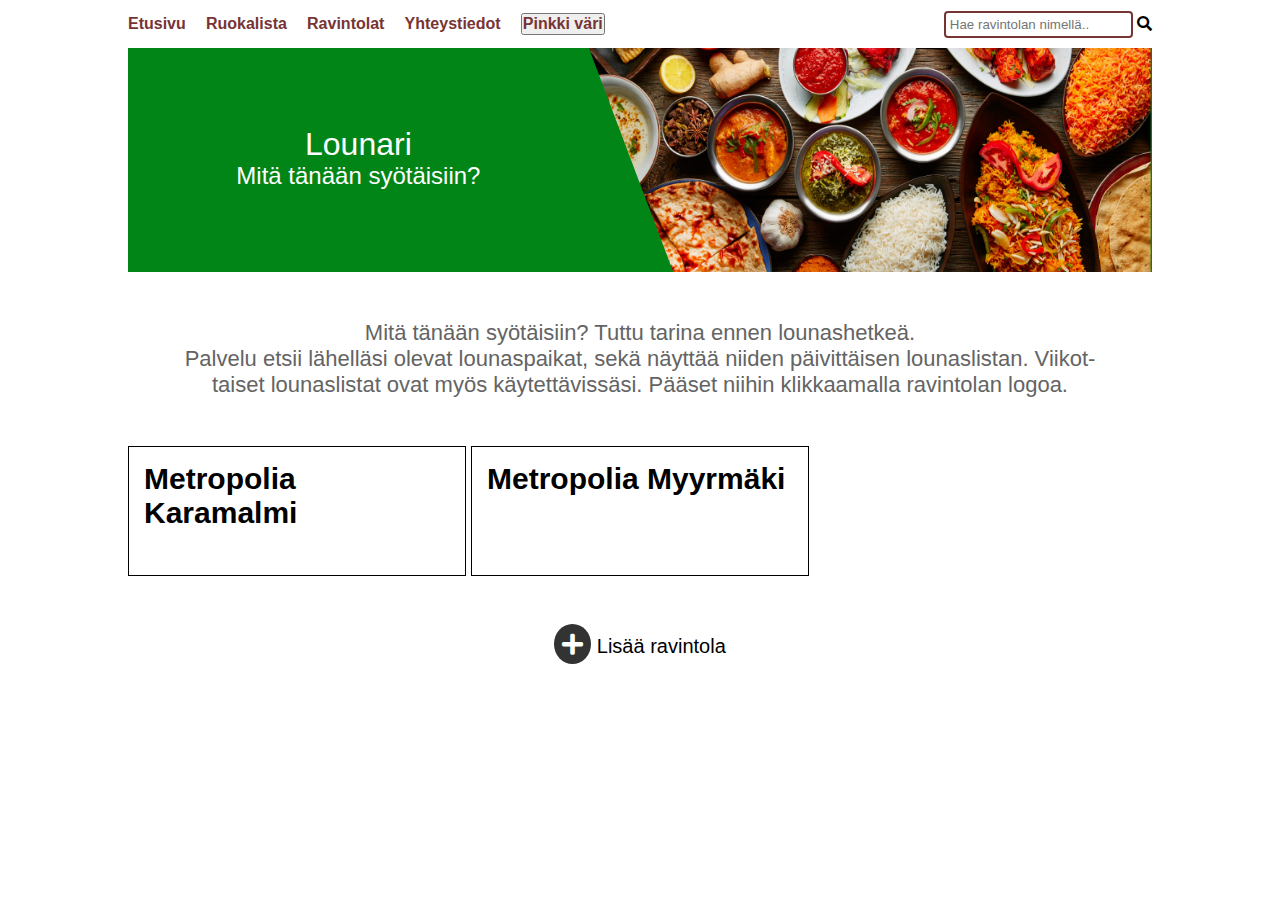
<file: src/lounari.html>
<!DOCTYPE html>
<html lang="fi">
<head>
    <meta charset="utf-8"/>
    <meta name="viewport" content="width=device-width, initial-scale=1.0"/>
    <title>Title</title>

    <link rel="stylesheet" href="main.css" type="text/css"/>
    <script src="https://cdnjs.cloudflare.com/ajax/libs/gsap/3.11.4/gsap.min.js"></script>
    <link rel="stylesheet" href="https://use.fontawesome.com/releases/v5.15.1/css/all.css"/>
    <script src="custom.js"></script>
    <script src="index.js"></script>
    <script src="karamalmi.js"></script>
  <script src="color.js"></script>
</head>
<body>

<nav>
    <ul>
        <li><a class="link nav-link" href="#">Etusivu</a></li>
        <li><a class="link nav-link" href="#">Ruokalista</a></li>
        <li><a class="link nav-link" href="#">Ravintolat</a></li>
        <li><a class="link nav-link" href="#">Yhteystiedot</a></li>
        <li class="float-right">
            <label>
                <input type="text" placeholder="Hae ravintolan nimellä.." data-np-intersection-state="visible"
                       class="input search-input" id="test"/>
            </label>
            <i class="fas fa-search"></i>
          <ul class="search-suggestions"></ul>
        </li>
      <li><button class="link nav-link button-pink" onclick="changeBackgroundColor()">Pinkki väri</button></li>

    </ul>
</nav>

<header>
    <div class="header-text">
        <div class="header-title">
            Lounari
        </div>

        <div class="header-slogan">
            Mitä tänään syötäisiin?
        </div>
    </div>

    <div class="header-image">
        <img src="food-%20banner.png" alt="Lounari - Mitä tänään syötäisiin?">
    </div>
</header>



<section>
    <p class="text-paragraph text-align-center color-gray mt-2 mb-2 fs-2">
        Mitä tänään syötäisiin? Tuttu tarina ennen lounashetkeä.<br>
        Palvelu etsii lähelläsi olevat lounaspaikat, sekä näyttää niiden päivittäisen lounaslistan. Viikot-<br>
        taiset lounaslistat ovat myös käytettävissäsi. Pääset niihin klikkaamalla ravintolan logoa.
    </p>
</section>

<section>
    <div class="grid-row">
        <div class="card">
            <h1>Metropolia Karamalmi</h1>
            <div class="card-list">

            </div>
        </div>
        <div class="card">
            <h1>Metropolia Myyrmäki</h1>
            <div id="card-list">
            </div>
        </div>
    </div>

</section>



<button class="button button-transparent mt-2 ml-1"><i aria-hidden="true" class="fas fa-plus"></i> Lisää ravintola
</button>
<div class="custom-cursor"></div>

</body>
<script src="searchbar.js"></script>

</html>
</file>
<file: src/main.css>
@charset "UTF-8";

.mt-1, .mt-2, .mb-1, .mb-2, .ml-1, .ml-2, .mr-1, .mr-2, .pt-1, .pt-2, .pb-1, .pb-2, .pl-1, .pl-2, .pr-1, .pr-2 {
  margin: calc(1 * 1rem);
  padding: calc(1 * 1rem);
}

.mt-2 {
  margin-top: calc(1 * 2rem);
}

.mb-2 {
  margin-bottom: calc(1 * 2rem);
}

.ml-2 {
  margin-left: calc(1 * 2rem);
}

.mr-2 {
  margin-right: calc(1 * 2rem);
}

.pt-2 {
  padding-top: calc(1 * 2rem);
}

.pb-2 {
  padding-bottom: calc(1 * 2rem);
}

.pl-2 {
  padding-left: calc(1 * 2rem);
}

.pr-2 {
  padding-right: calc(1 * 2rem);
}

* {
  -webkit-box-sizing: border-box;
  box-sizing: border-box;
  margin: 0;
  padding: 0;
  cursor: none;
}


.custom-cursor {
  position: fixed;
  opacity: 0;
  pointer-events: none;
  mix-blend-mode: difference;
  width: 50px;
  height: 50px;
  border-radius: 50%;
  background-color: white;
  transition: transform 350ms ease;
  transform: translate(-50%, -50%) scale(.3);
  z-index: 1000;
}
.custom-cursor--link {
  transform: translate(-50%, -50%) scale(1);
}


body {
  font-family: "PT Sans", sans-serif;
  font-size: 15px;
  background-color: #fff;
  color: #000;
  width: 80%;
  margin: 0 auto;
  display: -webkit-box;
  display: -ms-flexbox;
  display: flex;
  -webkit-box-orient: vertical;
  -webkit-box-direction: normal;
  -ms-flex-direction: column;
  flex-direction: column;
}

body .float-right {
  float: right;
}

body .link {
  text-decoration: none;
  color: #773434;
}

body .text-align-center {
  text-align: center;
}

body .color-gray {
  color: #646464;
}

body .fs-1 {
  font-size: 16px;
}

body .fs-2 {
  font-size: 22px;
}

nav ul {
  padding: 0;
  margin: 0.5rem 0;
  line-height: 2rem;
}

nav ul li {
  display: inline;
}

nav ul li .search-input {
  border-radius: 4px;
  border: 2px solid #773434;
  padding: 0.25rem;
}

nav ul .nav-link {
  font-size: 1rem;
  font-weight: bold;
  margin-right: 1rem;
}

nav ul .nav-link:hover {
  color: #000;
}

header {
  width: 100%;
  height: 14rem;
  display: -webkit-box;
  display: -ms-flexbox;
  display: flex;
  -webkit-box-orient: horizontal;
  -webkit-box-direction: normal;
  -ms-flex-direction: row;
  flex-direction: row;
  -ms-flex-line-pack: baseline;
  align-content: baseline;
  background-color: #018517;

}

header div.header-text {
  display: -webkit-box;
  display: -ms-flexbox;
  display: flex;
  text-align: center;
  -webkit-box-orient: vertical;
  -webkit-box-direction: normal;
  -ms-flex-direction: column;
  flex-direction: column;
  -webkit-box-pack: center;
  -ms-flex-pack: center;
  justify-content: center;
  -webkit-box-align: center;
  -ms-flex-align: center;
  align-items: center;
  height: 100%;
  width: 45%;
  line-height: 2rem;
  color: #fff;
}

header div.header-text .header-title {
  font-size: 2rem;
}

header div.header-text .header-slogan {
  font-size: 1.5rem;
}

header div.header-image {
  width: 55%;
}

header div.header-image img {
  width: 100%;
  height: 100%;
  -webkit-clip-path: polygon(0% 0, 100% 0, 100% 100%, 15% 100%);
  clip-path: polygon(0% 0, 100% 0, 100% 100%, 15% 100%);
}

.rest-container {
  display: grid;
  grid-template-columns: repeat(auto-fit, minmax(200px, 1fr));
  grid-gap: 10px;
  align-content: space-around;
  justify-content: space-around;
}

.rest-container {
  display: grid;
  grid-template-columns: repeat(auto-fit, minmax(48%, 1fr));
  grid-gap: 10px;
}
.rest-container .rest-card {
  background-color: #e4e4e4;
  border: 1px solid #773434;
  box-shadow: 0 1px 2px 1px #646464;
  border-radius: 4px;
  height: 16rem;
}

.rest-container .rest-card .card-image {
  width: 35%;
  height: 1rem;
  padding: 1em;
}

.rest-container .rest-card .card-image .aligner {
  display: inline-block;
  height: 100%;
  vertical-align: middle;
}

.rest-container .rest-card .card-image img {
  display: inline-block;
  max-width: 90%;
  vertical-align: middle;
}

.rest-container .rest-card .card-content {
  position: relative;
  width: 100%;
  padding: 5em;
  height: 10rem;
}

.rest-container .rest-card .card-content .card-title {
  line-height: 1.5rem;
  padding: 1rem 0;
  font-weight: bold;
}

.rest-container .rest-card .card-content .card-distance {
  position: absolute;
  top: 0;
  right: 0;
  padding: 1rem;
  line-height: 1.5rem;
}

.rest-container .rest-card .card-content .card-list ul {
  padding: 0;
}

.rest-container .rest-card .card-content .card-list ul li {
  padding: 0.1rem 0.25rem;
}

.button {
  border-radius: 2px;
  line-height: 1.5rem;
  font-size: 1.25rem;
}

.button i.fas {
  font-size: 1.5rem;
  padding: 0.5rem;
  background-color: #333;
  border-radius: 50%;
  color: #fff;
}

.button-transparent {
  background-color: transparent;
  outline: none;
  border: 0;
}
.grid-row{
  display: grid;
  grid-column-gap: 5px;
  grid-template-columns: 1fr 1fr;
}

.card{
  display: flex;
  flex-direction: column;
  border: 1px solid black;
  padding: 10px;
  justify-content: space-between;
}

.card h1{
  margin:5px;
}

.card > p{
  flex-grow: 1;
}

.card-list{
  padding: 1em;
}

.img-responsive{
  width: 100%;
  height: auto;
}

@media only screen and (min-width: 640px){
  .grid-row{
    grid-template-columns: 1fr 1fr 1fr;
  }
}

.grid-container {
  display: grid;
  grid-template-columns: max-content;
  grid-gap: 10px;
}
.grid-item {
  background-color: #eee;
  padding: 20px;
}
@media (max-width: 600px) {
  .grid-container {
    grid-template-columns: 1fr;
  }
}
.grid-row{
  display: grid;
  grid-column-gap: 5px;
  grid-template-columns: 1fr 1fr;
}

.card{
  display: flex;
  flex-direction: column;
  border: 1px solid black;
  padding: 10px;
  justify-content: space-between;
}

.card h1{
  margin:5px;
}

.card > p{
  flex-grow: 1;
}

.img-responsive{
  width: 100%;
  height: auto;
}

@media only screen and (min-width: 640px){
  .grid-row{
    grid-template-columns: 1fr 1fr 1fr;
  }
}
</file>
